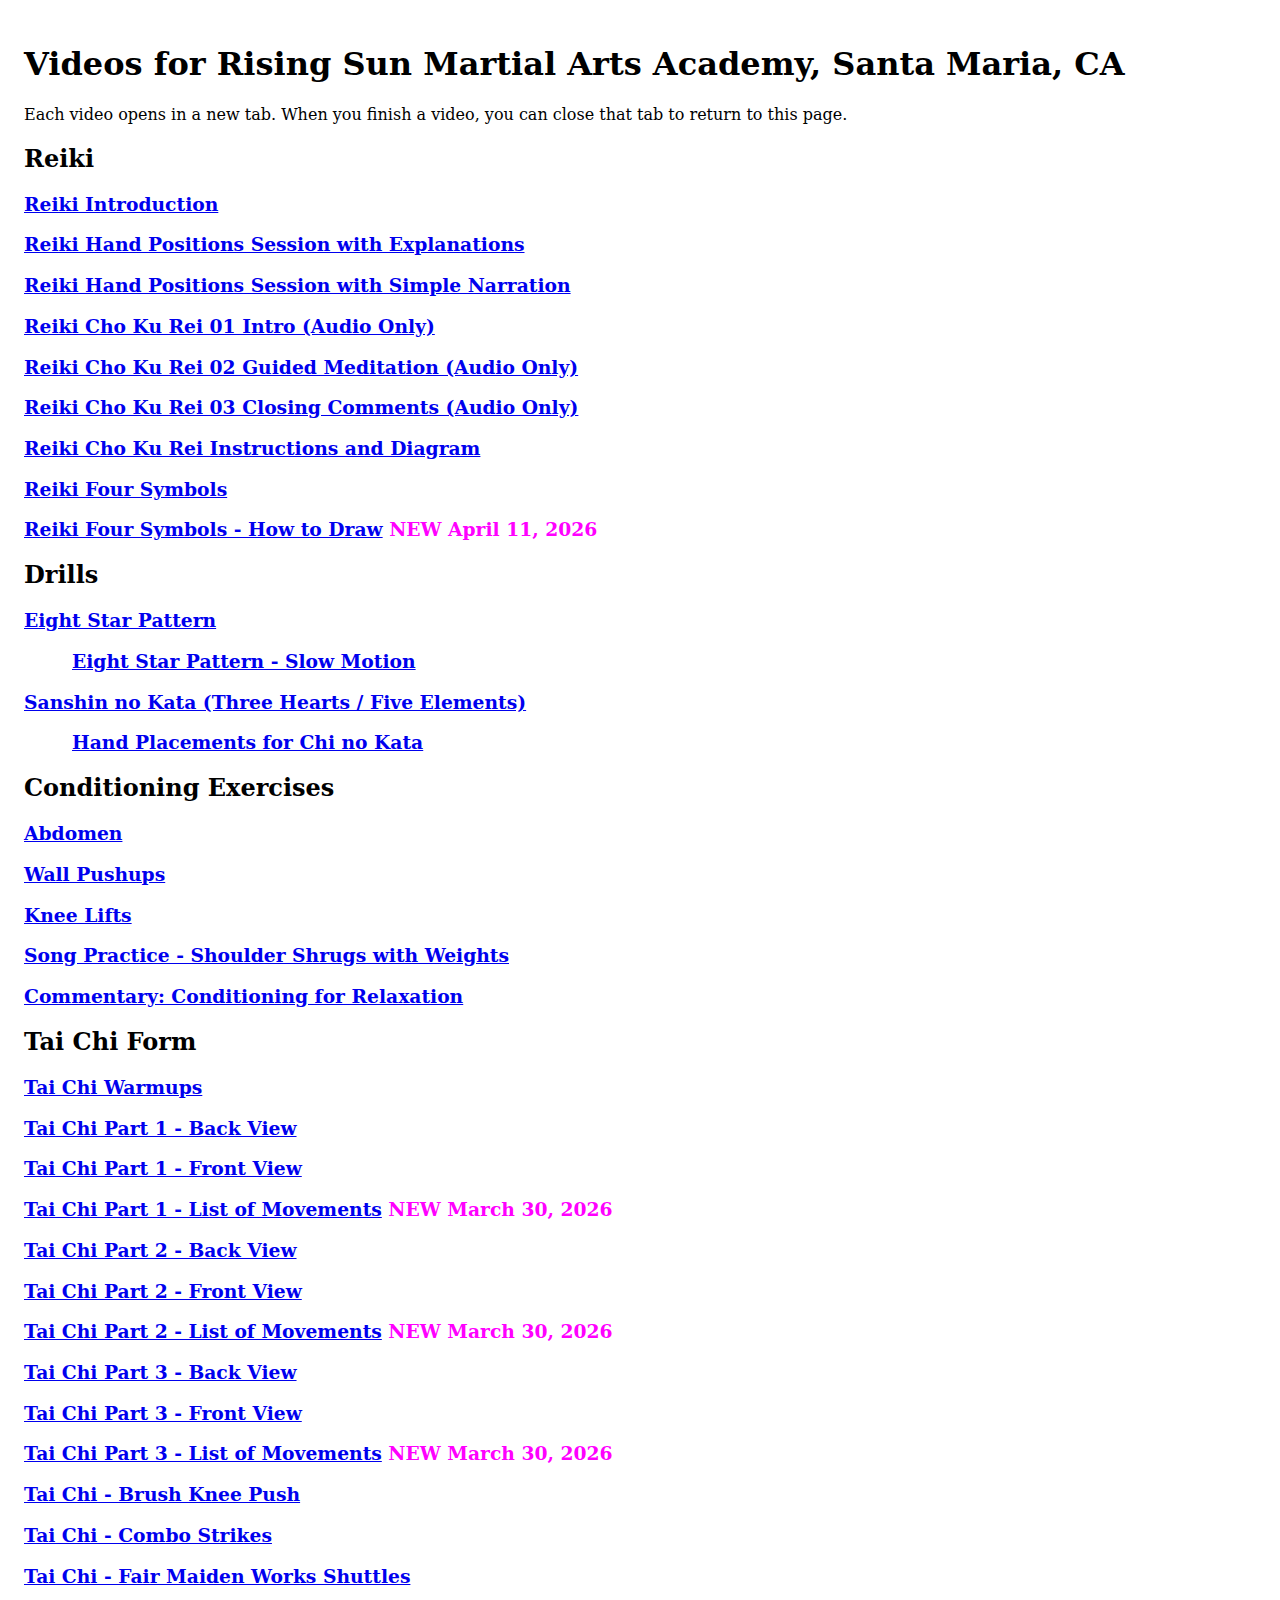
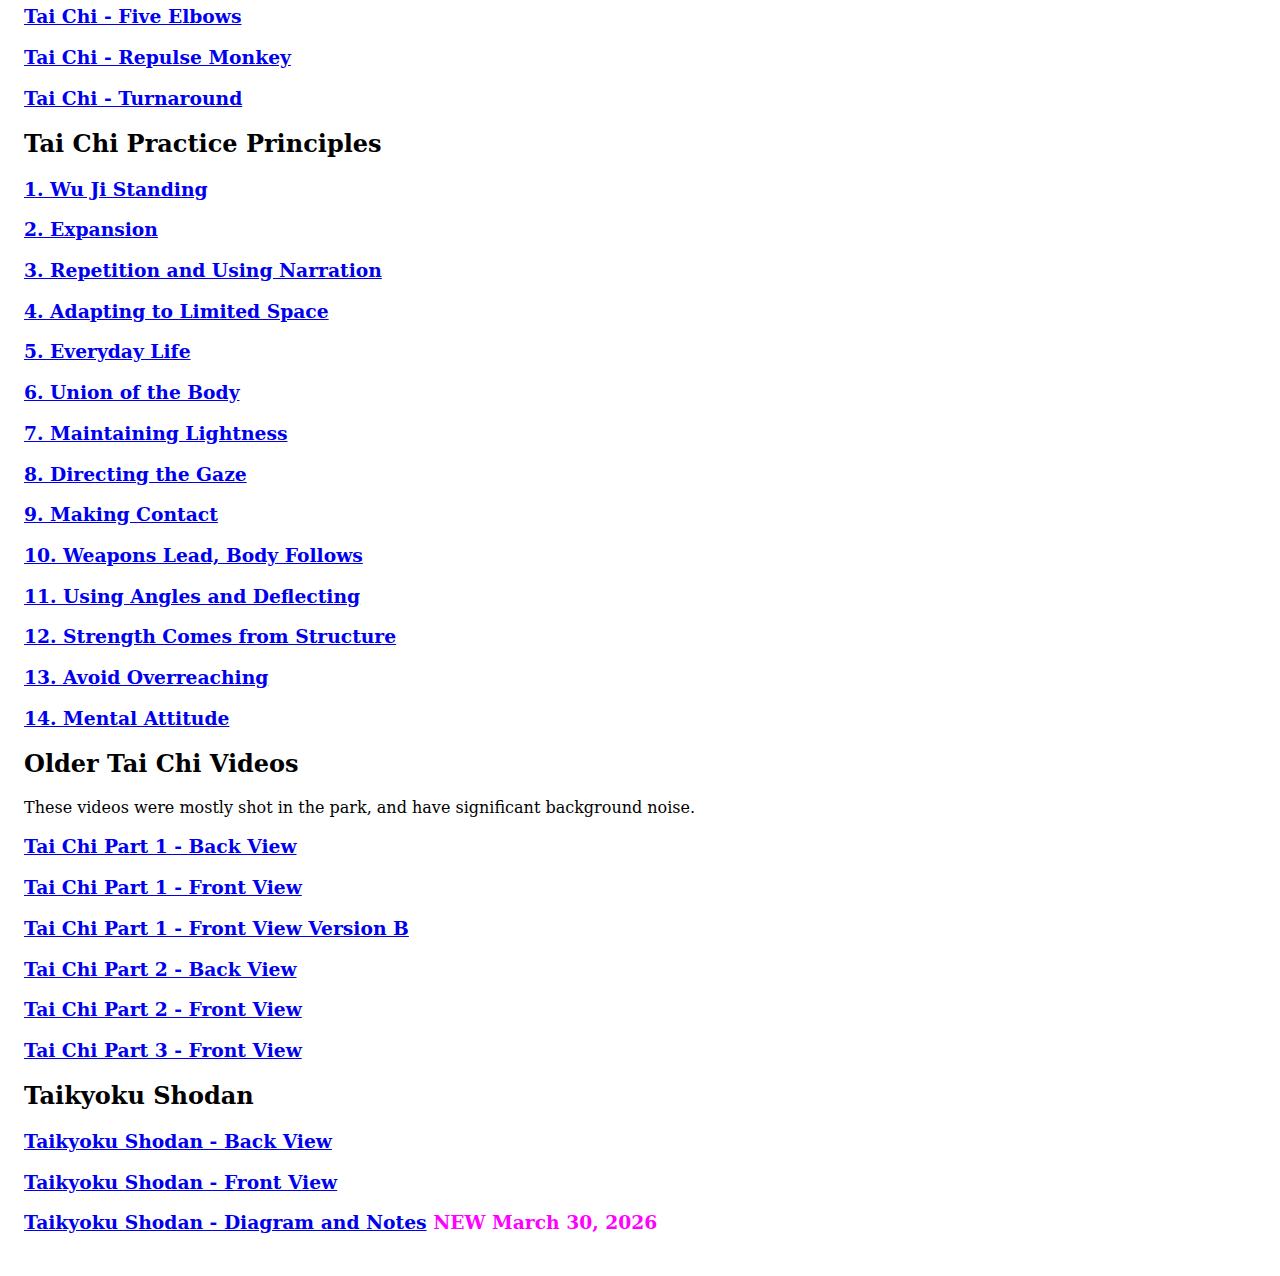
<file: index.html>
<!doctype html>
<html>
<head>
<meta charset="utf-8">
<meta name="robots" content="noindex">	
<title>Videos for Rising Sun Martial Arts Academy, Santa Maria, CA</title>
<link type="text/css" rel="stylesheet" href="rising_suns.css">	
</head>
<script>
	/*
	  var password = prompt("Enter the password:");
	  if (password !== "ninja") {
			//alert("Wrong password. Access denied.");
			window.location.href = "password_error.html"; // redirect elsewhere
	  }
	*/
</script>	

<body>
<h1>Videos for Rising Sun Martial Arts Academy, Santa Maria, CA</h1>
<p>Each video opens in a new tab. When you finish a video, you can close that tab to return to this page.</p>
<h2>Reiki</h2>
<h3><a href="https://drive.google.com/file/d/1G3zR1888Demugi9uPVUs_k-CQAJuvybJ/preview?usp=drive_link" target="_blank">Reiki Introduction</a></h3>
<h3><a href="https://drive.google.com/file/d/19iwk4n6jXwsk7aLmf316Z7Knig4xszv6/preview?usp=sharing" target="_blank">Reiki Hand Positions Session with Explanations</a></h3>
<h3><a href="https://drive.google.com/file/d/1Br72mrqmVN_lpzw1D1-Na8dXbvTHPYQb/preview?usp=drive_link" target="_blank">Reiki Hand Positions Session with Simple Narration</a></h3>
<h3><a href="https://drive.google.com/file/d/1A69wYZN28YXH137Ksbp_G4FGIcNCVnSN/preview?usp=sharing" target="_blank">Reiki Cho Ku Rei 01 Intro (Audio Only)</a></h3>
<h3><a href="https://drive.google.com/file/d/1TSZJZvepU-xfSmyCi-r9CCxiPvFOYlEB/preview?usp=sharing" target="_blank">Reiki Cho Ku Rei 02 Guided Meditation (Audio Only)</a></h3>
<h3><a href="https://drive.google.com/file/d/1-uFAhhbSfSlEB1x5XOxrrFMVQXXGwnL-/preview?usp=drive_link" target="_blank">Reiki Cho Ku Rei 03 Closing Comments  (Audio Only)</a></h3>
<h3><a href="https://drive.google.com/file/d/1HF_KcZbCevF3kByTGTL7ljya32Qd2_pJ/preview?usp=sharing" target="_blank">Reiki Cho Ku Rei Instructions and Diagram</a></h3>
<h3><a href="https://drive.google.com/file/d/1vjb8OaAdSe5azdXpWvOjiHIxfqlfX8eO/preview?usp=sharing" target="_blank">Reiki Four Symbols</a> </h3>
<h3><a href="https://drive.google.com/file/d/1VuhT7p8bjTtvRppK6Cb06FFw6O1hviHd/preview?usp=sharing" target="_blank">Reiki Four Symbols - How to Draw</a> <span style="color:magenta">NEW April 11, 2026</span></h3>
<h2>Drills</h2>
<h3><a href="https://drive.google.com/file/d/1fPxeKfFkK2luXoKd5FRWiorP9qPfsjtz/preview?usp=drive_link" target="_blank">Eight Star Pattern</a></h3>
<h3 style="margin-left:3rem"><a href="https://drive.google.com/file/d/16DNBJmchBo2MSMQwjTeUXTm0QRwcYVF_/preview?usp=drive_link" target="_blank">Eight Star Pattern - Slow Motion</a></h3>
<h3><a href="https://drive.google.com/file/d/1cGSs_KmePe498sdfHlYCRFpt_tfLisZJ/preview?usp=drive_link" target="_blank">Sanshin no Kata (Three Hearts / Five Elements)</a></h3>
<h3 style="margin-left:3rem"><a href="https://drive.google.com/file/d/1tsTu6OvIU2BXNKvMNKei3h1vVCjD7ZlA/preview?usp=drive_link" target="_blank">Hand Placements for Chi no Kata</a></h3>
<h2>Conditioning Exercises</h2>
<h3><a href="https://drive.google.com/file/d/1v8RDUBDgG_Nq3RlZTQiv9nr5CExaWgmV/preview?usp=drive_link" target="_blank">Abdomen</a></h3>
<h3><a href="https://drive.google.com/file/d/1KFwl3-cPg4GeM_SD22t0sxseKGGJ8c3H/preview?usp=drive_link" target="_blank">Wall Pushups</a></h3>
<h3><a href="https://drive.google.com/file/d/1J2RhxlAqUH9sagz-usVBlTxpiSO9GIYn/preview?usp=drive_link" target="_blank">Knee Lifts</a></h3>
<h3><a href="https://drive.google.com/file/d/1qJOHLK7UDEsJEUNbdQ_kvIKEtbBa00wj/preview?usp=drive_link" target="_blank">Song Practice - Shoulder Shrugs with Weights</a></h3>
<h3><a href="https://drive.google.com/file/d/1Nu888q4K_eFf_4RZA0oleRYsaO1u-W-g/preview?usp=drive_link" target="_blank">Commentary: Conditioning for Relaxation</a></h3>
<h2>Tai Chi Form</h2>
<h3><a href="https://drive.google.com/file/d/1klDhr9occKEJERZtiQWenJsTvteH5j8w/preview?usp=sharing" target="_blank">Tai Chi Warmups</a></h3>
<h3><a href="https://drive.google.com/file/d/1tJL4bav7s-sewfArYXr6qPWyMXDqod3N/preview?usp=drive_link" target="_blank">Tai Chi Part 1 - Back View</a></h3>
<h3><a href="https://drive.google.com/file/d/1JsGO_U2YyXJSdey43F8sYEdAti1HgJ_h/preview?usp=drive_link" target="_blank">Tai Chi Part 1 - Front View</a></h3>
<h3><a href="https://drive.google.com/file/d/19aYhxuzuWWUDTIo85B6HnhoAfbz4Znns/preview?usp=sharing" target="_blank">Tai Chi Part 1 - List of Movements</a> <span style="color:magenta">NEW March 30, 2026</span></h3>
<h3><a href="https://drive.google.com/file/d/1ek2czCNc6xwWnB_PHx2ZfPpZjCls-4UQ/preview?usp=drive_link" target="_blank">Tai Chi Part 2 - Back View</a></h3>
<h3><a href="https://drive.google.com/file/d/1Gv6KgZ8EVK7M9DmI3LU_DiSobB0o4L7U/preview?usp=drive_link" target="_blank">Tai Chi Part 2 - Front View</a></h3>
<h3><a href="https://drive.google.com/file/d/11-6Sl3moSPHa70s5CAwah_1qcn0F8MTz/preview?usp=sharing" target="_blank">Tai Chi Part 2 - List of Movements</a> <span style="color:magenta">NEW March 30, 2026</span></h3>
<h3><a href="https://drive.google.com/file/d/1fwkL5gkHqIwI6uEymMXfXwpMMcXU3dwZ/preview?usp=drive_link" target="_blank">Tai Chi Part 3 - Back View</a></h3>
<h3><a href="https://drive.google.com/file/d/1jzar1vEjH9RBp2OpnFC1om5HT47HvmlC/preview?usp=drive_link" target="_blank">Tai Chi Part 3 - Front View</a></h3>
<h3><a href="https://drive.google.com/file/d/1yFwBqDv-ChOiKGrshhqmgejji5kIQ-gM/preview?usp=sharing" target="_blank">Tai Chi Part 3 - List of Movements</a> <span style="color:magenta">NEW March 30, 2026</span></h3>
<h3><a href="https://drive.google.com/file/d/12CU6_pVmKKiXOpnOit9II8GFwKND2Kco/preview?usp=drive_link" target="_blank">Tai Chi - Brush Knee Push</a></h3>
<h3><a href="https://drive.google.com/file/d/1vwTRJWlaLn0Ppo98LAZQUCdDQ-R0iS2_/preview?usp=drive_link" target="_blank">Tai Chi - Combo Strikes</a></h3>
<h3><a href="https://drive.google.com/file/d/1U5kKYO478lzT1PqpastwMCk70jty0Wd3/preview?usp=drive_link" target="_blank">Tai Chi - Fair Maiden Works Shuttles</a></h3>
<h3><a href="https://drive.google.com/file/d/1CsfR6IGwyWbIVauXmcyQb8KBFFyy6jDN/preview?usp=drive_link" target="_blank">Tai Chi - Five Elbows</a></h3>
<h3><a href="https://drive.google.com/file/d/1fqgDfYi6CdJTQMIg3iCsxbuEQVWIh1KP/preview?usp=drive_link" target="_blank">Tai Chi - Repulse Monkey</a></h3>
<h3><a href="https://drive.google.com/file/d/1TxhBkzaTVk6_2K4S8fVDVzQB_-svCcCb/preview?usp=drive_link" target="_blank">Tai Chi - Turnaround</a></h3>
<h2>Tai Chi Practice Principles</h2>
<h3><a href="https://drive.google.com/file/d/11dZdPgBPbPmUxGSmaQ7kTEQedEqf89rg/preview?usp=drive_link" target="_blank">1. Wu Ji Standing</a></h3>
<h3><a href="https://drive.google.com/file/d/1iZqrik9E7I8ZdMiipzRR0YIeVFNnAafu/preview?usp=drive_link" target="_blank">2. Expansion</a></h3>
<h3><a href="https://baharna.com/rising_sun/tai_chi_p03_repetition.mp4" target="_blank">3. Repetition and Using Narration</a></h3>
<h3><a href="https://drive.google.com/file/d/12J2WZCjclXEtGOWIGZ-uakCgJ0iRl5Je/preview?usp=drive_link" target="_blank">4. Adapting to Limited Space</a></h3>
<h3><a href="https://drive.google.com/file/d/1-bm1FKw4qyOJCtNC9hXyX_YtqxrJ1y46/preview?usp=drive_link" target="_blank">5. Everyday Life</a></h3>
<h3><a href="https://drive.google.com/file/d/1ypbDbypGqjX5ahN8ZAOW0fHZX7AmsDEj/preview?usp=drive_link" target="_blank">6. Union of the Body</a></h3>
<h3><a href="https://drive.google.com/file/d/14KOS5-7UAr3msKat84qCrtyTeHs_Jpj3/preview?usp=drive_link" target="_blank">7. Maintaining Lightness</a></h3>
<h3><a href="https://drive.google.com/file/d/1Wq6gst3gPUDV6YeWj7VNFoNDbZTTJ-m_/preview?usp=drive_link" target="_blank">8. Directing the Gaze</a></h3>
<h3><a href="https://drive.google.com/file/d/1qElhJKFQbzxDo4OORYh9InC8ckGYWZ4R/preview?usp=drive_link" target="_blank">9. Making Contact</a></h3>
<h3><a href="https://drive.google.com/file/d/1dhI_ZTUoO9ckAjwFzKsTkrJaoBESr5Bo/preview?usp=drive_link" target="_blank">10. Weapons Lead, Body Follows</a></h3>
<h3><a href="https://drive.google.com/file/d/13DDciM22SQomQV9NlsR_UkqBrerhiOiA/preview?usp=drive_link" target="_blank">11. Using Angles and Deflecting</a></h3>
<h3><a href="https://drive.google.com/file/d/1vCYGrOqOHrjNuVApV19gMoKGiLuSAt3H/preview?usp=drive_link" target="_blank">12. Strength Comes from Structure</a></h3>
<h3><a href="https://drive.google.com/file/d/1eV-8r8ijWG2UbZ7QK-UcX4s3F2Un_08p/preview?usp=drive_link" target="_blank">13. Avoid Overreaching</a></h3>
<h3><a href="https://drive.google.com/file/d/1eocZHeR7oHZ9Sf-penVdkTTTCN0t4qAD/preview?usp=drive_link" target="_blank">14. Mental Attitude</a></h3>
<h2>Older Tai Chi Videos</h2>
<p>These videos were mostly shot in the park, and have significant background noise.</p>
<h3><a href="https://drive.google.com/file/d/1ytDz3UX-Lkrtzfz2xa_96ExnjXGvPqwP/preview?usp=drive_link" target="_blank">Tai Chi Part 1 - Back View</a></h3>
<h3><a href="https://drive.google.com/file/d/1MqCc2jul7y25zmWN-rqqCoq33AC8b935/preview?usp=drive_link" target="_blank">Tai Chi Part 1 - Front View</a></h3>
<h3><a href="https://drive.google.com/file/d/1UDP_L8Bp3NRS5AsUytHCflFiLYYrWIGr/preview?usp=drive_link" target="_blank">Tai Chi Part 1 - Front View Version B</a></h3>	
<h3><a href="https://drive.google.com/file/d/1hS24xKG07oDZPWQRbX_w_UxqSSq4Cs7o/preview?usp=drive_link" target="_blank">Tai Chi Part 2 - Back View</a></h3>	
<h3><a href="https://drive.google.com/file/d/1GYZOW5-QBBYawynQYMVu0HncGVimSFi_/preview?usp=drive_link" target="_blank">Tai Chi Part 2 - Front View</a></h3>
<h3><a href="https://drive.google.com/file/d/1ind_9wUGGMxoRdTSHIMeHR05OpmEuB62/preview?usp=drive_link" target="_blank">Tai Chi Part 3 - Front View</a></h3>
<h2>Taikyoku Shodan</h2>
<h3><a href="https://drive.google.com/file/d/1OvgBcFwckht9vtoxHK_MZyp1NCD2PBD2/preview?usp=drive_link" target="_blank">Taikyoku Shodan - Back View</a></h3>
<h3><a href="https://drive.google.com/file/d/1cf2lM0EmfrnKNvKGSsEX7gIyfMIP69Jb/preview?usp=drive_link" target="_blank">Taikyoku Shodan - Front View</a></h3>
<h3><a href="https://drive.google.com/file/d/1QGMOzAzZVcOYVmNPcf5Ufjr4cEFIFrxT/view?usp=sharing" target="_blank">Taikyoku Shodan - Diagram and Notes</a> <span style="color:magenta">NEW March 30, 2026</span></h3>	
</body>
	
</html>
</file>
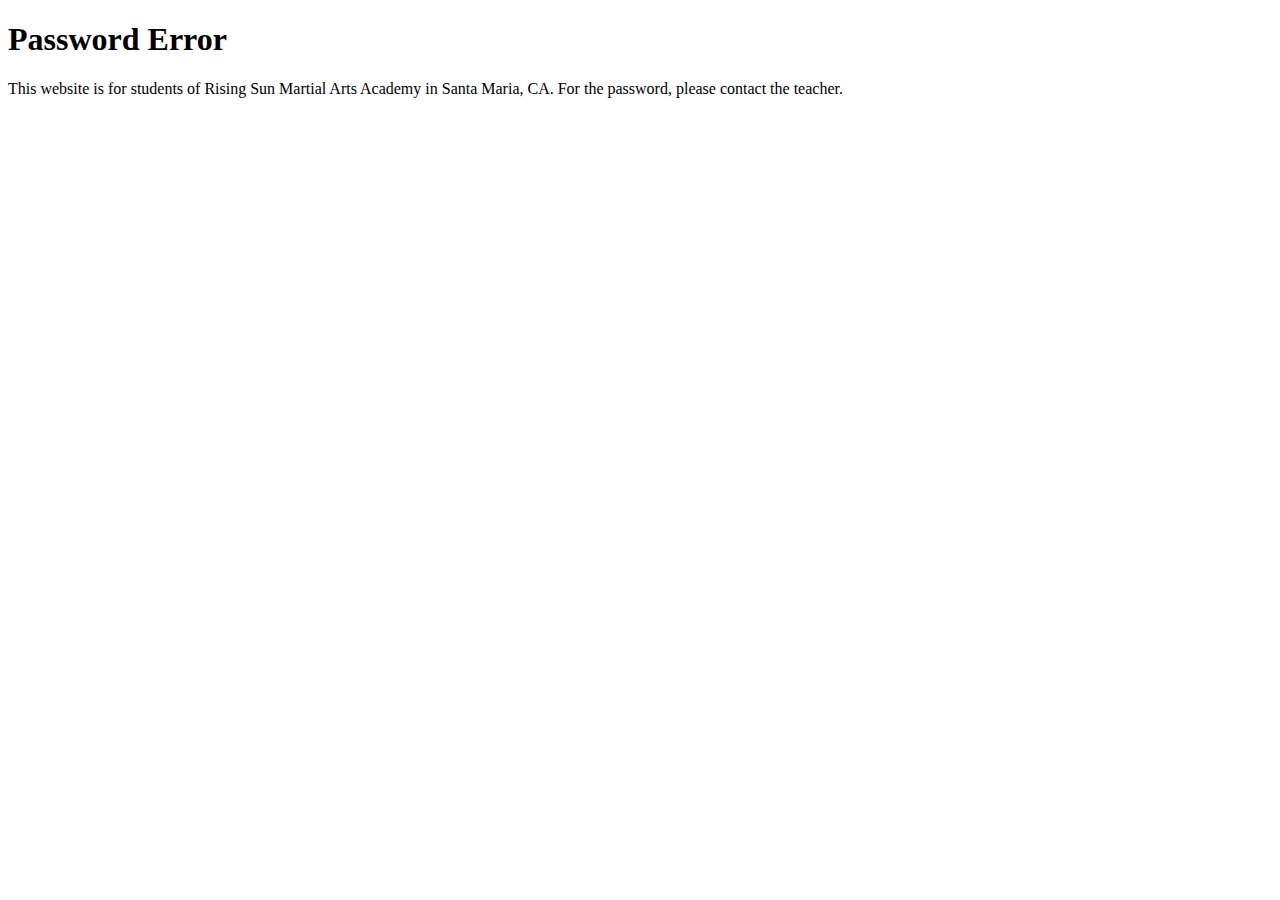
<file: index2.html>
<!doctype html>
<html>
<head>
<meta charset="utf-8">
<meta name="robots" content="noindex">	
<title>Videos for Rising Sun Martial Arts Academy, Santa Maria, CA</title>
<link type="text/css" rel="stylesheet" href="rising_suns.css">	
</head>
<script>
	  var password = prompt("Enter the password:");
	  if (password !== "ninja") {
			//alert("Wrong password. Access denied.");
			window.location.href = "password_error.html"; // redirect elsewhere
	  }
</script>	

<body>
<h1>Videos for Rising Sun Martial Arts Academy, Santa Maria, CA</h1>
<p>Each video opens in a new tab. When you finish a video, you can close that tab to return to this page.</p>
<h2>Reiki</h2>
<h3><a href="https://baharna.com/rising_sun/reiki_01_intro.mp4" target="_blank">Reiki Introduction</a></h3>
<h3><a href="https://baharna.com/rising_sun/reiki_02_session_with_explanations.mp4" target="_blank">Reiki Session with Explanations</a></h3>
<h3><a href="https://baharna.com/rising_sun/reiki_03_session_with_simple_narration.mp4" target="_blank">Reiki Session with Simple Narration</a></h3>
<h2>Drills</h2>
<h3><a href="https://baharna.com/rising_sun/eight_star_pattern.mp4" target="_blank">Eight Star Pattern</a></h3>
<h3 style="margin-left:3rem"><a href="https://baharna.com/rising_sun/eight_star_pattern_slow_motion.mp4" target="_blank">Eight Star Pattern - Slow Motion</a></h3>
<h3><a href="https://baharna.com/rising_sun/sanshin_no_kata.mp4" target="_blank">Sanshin no Kata (Three Hearts / Five Elements)</a></h3>
<h3 style="margin-left:3rem"><a href="https://baharna.com/rising_sun/hand_placements_for_chi_no_kata.mp4" target="_blank">Hand Placements for Chi no Kata</a></h3>
<h2>Conditioning Exercises</h2>
<h3><a href="https://baharna.com/rising_sun/abdomen_exercises.mp4" target="_blank">Abdomen</a></h3>
<h3><a href="https://baharna.com/rising_sun/wall_pushups.mp4" target="_blank">Wall Pushups</a></h3>
<h3><a href="https://baharna.com/rising_sun/knee_lifts.mp4" target="_blank">Knee Lifts</a></h3>
<h3><a href="https://baharna.com/rising_sun/song_practice_shoulder_shrugs.mp4" target="_blank">Song Practice - Shoulder Shrugs with Weights</a></h3>
<h3><a href="https://baharna.com/rising_sun/conditioning_for_relaxation.mp4" target="_blank">Commentary: Conditioning for Relaxation</a></h3>
<h2>Tai Chi Form</h2>
<h3><a href="https://baharna.com/rising_sun/reiki_01_intro.mp4" target="_blank">Tai Chi Warmups</a></h3>
<h3><a href="https://baharna.com/rising_sun/tai_chi_part_1_back_view_2025_09_06.mp4" target="_blank">Tai Chi Part 1 - Back View</a></h3>
<h3><a href="https://baharna.com/rising_sun/tai_chi_part_1_front_view_2025_09_06.mp4" target="_blank">Tai Chi Part 1 - Front View</a></h3>
<h3><a href="https://baharna.com/rising_sun/tai_chi_part_2_back_view_2025_09_06.mp4" target="_blank">Tai Chi Part 2 - Back View</a></h3>
<h3><a href="https://baharna.com/rising_sun/tai_chi_part_2_front_view_2025_09_06.mp4" target="_blank">Tai Chi Part 2 - Front View</a></h3>
<h3><a href="https://baharna.com/rising_sun/tai_chi_part_3_back_view_2025_09_06.mp4" target="_blank">Tai Chi Part 3 - Back View</a></h3>
<h3><a href="https://baharna.com/rising_sun/tai_chi_part_3_front_view_2025_09_06.mp4" target="_blank">Tai Chi Part 3 - Front View</a></h3>
<h3><a href="https://baharna.com/rising_sun/tai_chi_brush_knee_push.mp4">Tai Chi - Brush Knee Push</a> <span style="color:fuchsia">[NEW 02/16/2026]</span></h3>
<h3><a href="https://baharna.com/rising_sun/tai_chi_combo_strikes_2025_09_06.mp4" target="_blank">Tai Chi - Combo Strikes</a></h3>
<h3><a href="https://baharna.com/rising_sun/tai_chi_fair_maiden_works_shuttles_2025_09_06.mp4" target="_blank">Tai Chi - Fair Maiden Works Shuttles</a></h3>
<h3><a href="https://baharna.com/rising_sun/tai_chi_five_elbows_2025_09_06.mp4" target="_blank">Tai Chi - Five Elbows</a></h3>
<h3><a href="https://baharna.com/rising_sun/tai_chi_repulse_monkey_2025_09_06.mp4" target="_blank">Tai Chi - Repulse Monkey</a></h3>
<h3><a href="https://baharna.com/rising_sun/tai_chi_turnaround_2025_09_06.mp4" target="_blank">Tai Chi - Turnaround</a></h3>
<h2>Tai Chi Practice Principles</h2>
<h3><a href="https://baharna.com/rising_sun/tai_chi_p01_wu_ji_standing.mp4" target="_blank">1. Wu Ji Standing</a></h3>
<h3><a href="https://baharna.com/rising_sun/tai_chi_p02_expansion.mp4" target="_blank">2. Expansion</a></h3>
<h3><a href="https://baharna.com/rising_sun/tai_chi_p03_repetition.mp4" target="_blank">3. Repetition and Using Narration</a></h3>
<h3><a href="https://baharna.com/rising_sun/tai_chi_p04_limited_space.mp4" target="_blank">4. Adapting to Limited Space</a></h3>
<h3><a href="https://baharna.com/rising_sun/tai_chi_p05_everyday_life.mp4" target="_blank">5. Everyday Life</a></h3>
<h3><a href="https://baharna.com/rising_sun/tai_chi_p06_union_of_the_body.mp4" target="_blank">6. Union of the Body</a></h3>
<h3><a href="https://baharna.com/rising_sun/tai_chi_p07_maintaining_lightness.mp4" target="_blank">7. Maintaining Lightness</a></h3>
<h3><a href="https://baharna.com/rising_sun/tai_chi_p08_directing_the_gaze.mp4" target="_blank">8. Directing the Gaze</a></h3>
<h3><a href="https://baharna.com/rising_sun/tai_chi_p09_making_contact.mp4" target="_blank">9. Making Contact</a></h3>
<h3><a href="https://baharna.com/rising_sun/tai_chi_p10_weapons_lead.mp4" target="_blank">10. Weapons Lead, Body Follows</a></h3>
<h3><a href="https://baharna.com/rising_sun/tai_chi_p11_using_angles_and_deflecting.mp4" target="_blank">11. Using Angles and Deflecting</a></h3>
<h3><a href="https://baharna.com/rising_sun/tai_chi_p12_strength_comes_from_structure.mp4" target="_blank">12. Strength Comes from Structure</a></h3>
<h3><a href="https://baharna.com/rising_sun/tai_chi_p13_avoid_overreaching.mp4" target="_blank">13. Avoid Overreaching</a></h3>
<h3><a href="https://baharna.com/rising_sun/tai_chi_p14_mental_attitude.mp4" target="_blank">14. Mental Attitude</a></h3>
<h2>Older Videos</h2>
<p>These videos were mostly shot in the park, and have significant background noise.</p>
<h3><a href="https://baharna.com/rising_sun/drafts/risinger_dong_tai_chi_1_back_view.mp4" target="_blank">Tai Chi Part 1 - Back View</a></h3>
<h3><a href="https://baharna.com/rising_sun/drafts/risinger_dong_tai_chi_1_front_view.mp4" target="_blank">Tai Chi Part 1 - Front View</a></h3>
<h3><a href="https://baharna.com/rising_sun/drafts/risinger_dong_tai_chi_1_front_view_version_b.mp4" target="_blank">Tai Chi Part 1 - Front View Version B</a></h3>	
<h3><a href="https://baharna.com/rising_sun/drafts/risinger_dong_tai_chi_2_back.mp4" target="_blank">Tai Chi Part 2 - Back View</a></h3>	
<h3><a href="https://baharna.com/rising_sun/drafts/risinger_dong_tai_chi_2_front.mp4" target="_blank">Tai Chi Part 2 - Front View</a></h3>
<h3><a href="https://baharna.com/rising_sun/drafts/risinger_dong_tai_chi_3_front.mp4" target="_blank">Tai Chi Part 3 - Front View</a></h3>
<h3><a href="https://baharna.com/rising_sun/drafts/risinger_taikyoku_shodan_back.mp4" target="_blank">Taikyoku Shodan - Back View</a></h3>
<h3><a href="https://baharna.com/rising_sun/drafts/risinger_taikyoku_shodan_front.mp4" target="_blank">Taikyoku Shodan - Front View</a></h3>	
</body>
	
</html>
</file>
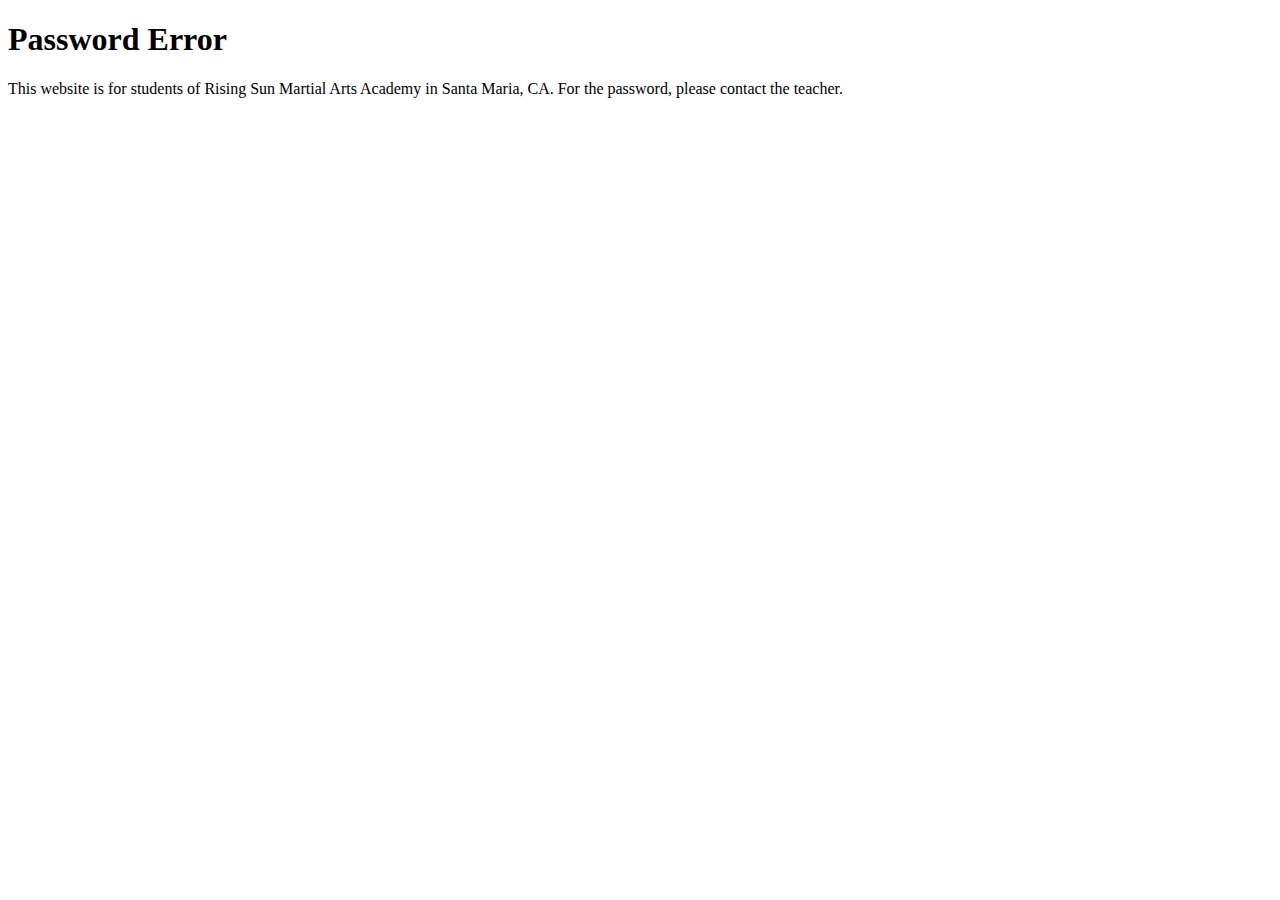
<file: password_error.html>
<!doctype html>
<html>
<head>
<meta charset="utf-8">
<title>Password Error</title>
</head>

<body>
<h1>Password Error</h1>
<p>This website is for students of Rising Sun Martial Arts Academy in Santa Maria, CA. For the password, please contact the teacher.</p>
</body>
</html>
</file>
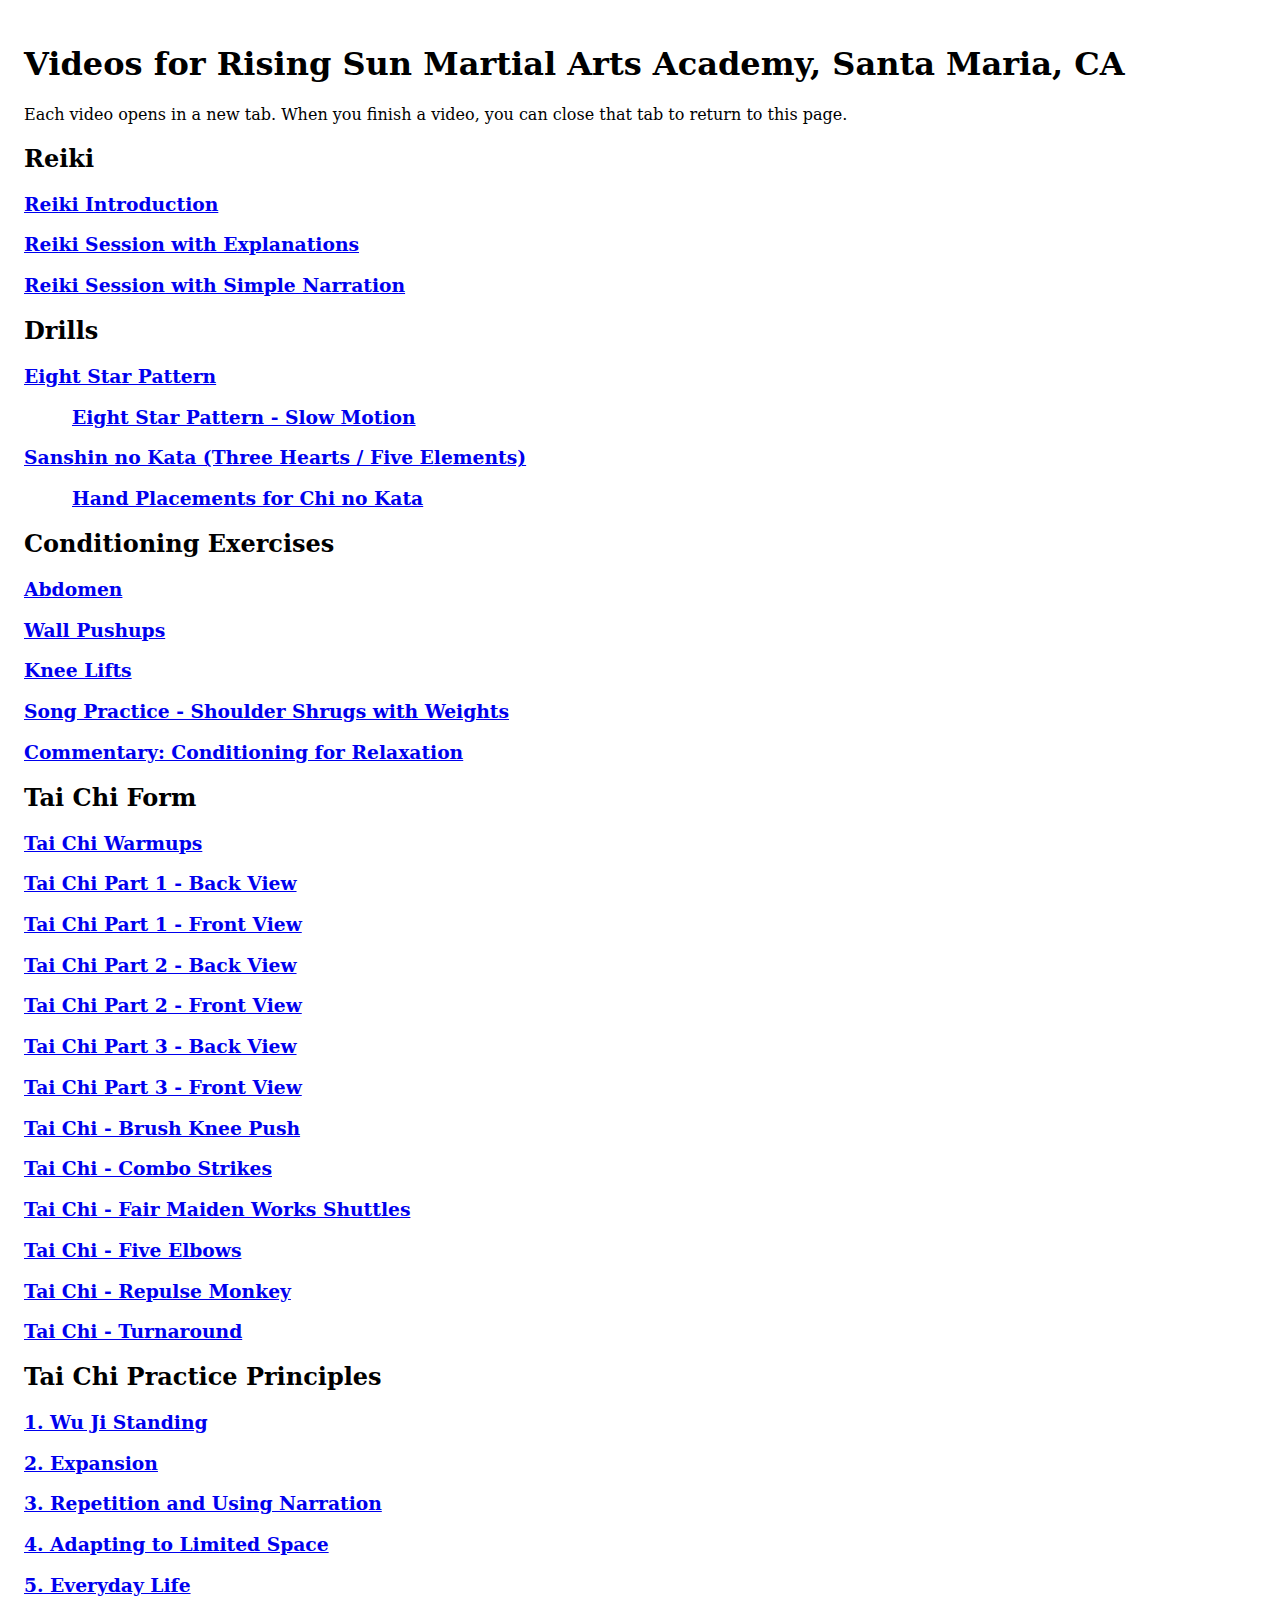
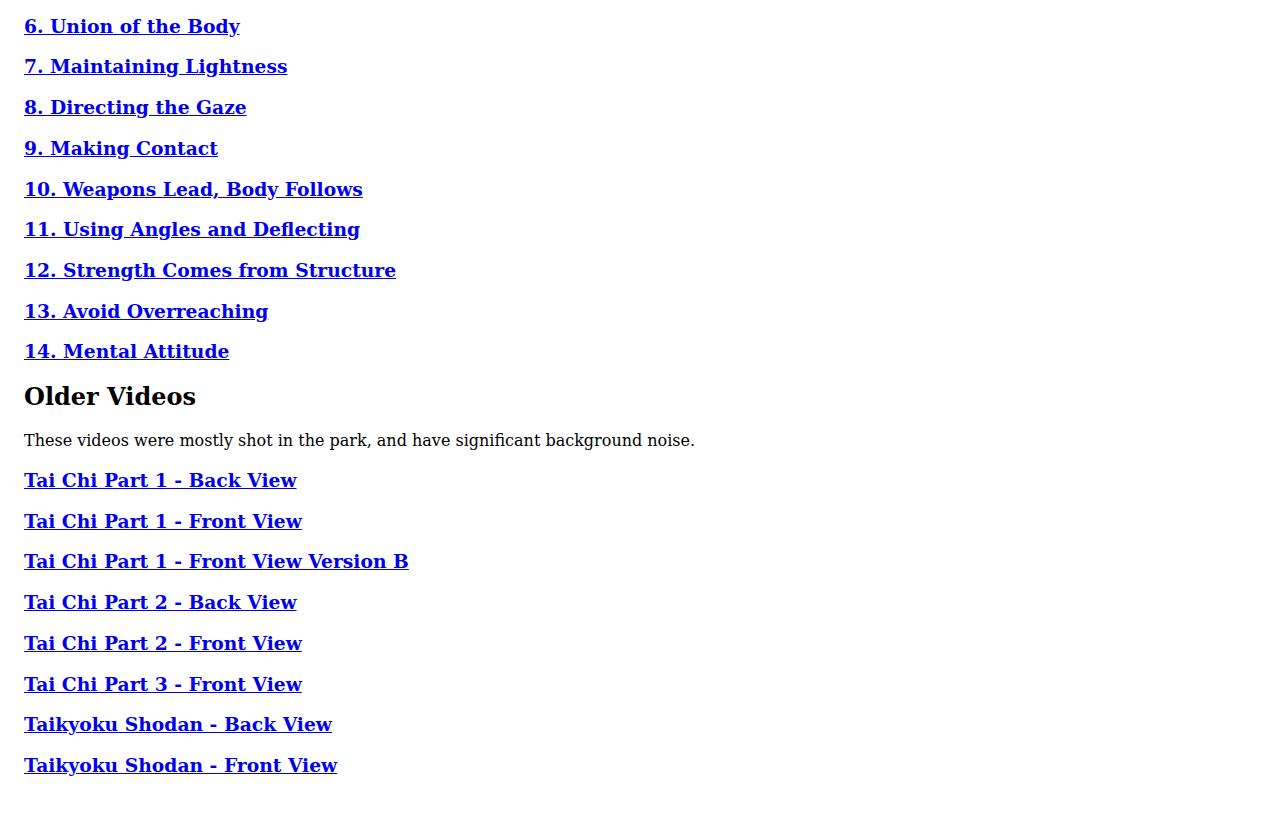
<file: test.html>
<!doctype html>
<html>
<head>
<meta charset="utf-8">
<meta name="robots" content="noindex">	
<title>Videos for Rising Sun Martial Arts Academy, Santa Maria, CA</title>
<link type="text/css" rel="stylesheet" href="rising_suns.css">	
</head>
<script>
	/*
	  var password = prompt("Enter the password:");
	  if (password !== "ninja") {
			//alert("Wrong password. Access denied.");
			window.location.href = "password_error.html"; // redirect elsewhere
	  }
	*/
</script>	

<body>
<h1>Videos for Rising Sun Martial Arts Academy, Santa Maria, CA</h1>
<p>Each video opens in a new tab. When you finish a video, you can close that tab to return to this page.</p>
<h2>Reiki</h2>
<h3><a href="https://drive.google.com/file/d/1G3zR1888Demugi9uPVUs_k-CQAJuvybJ/preview?usp=drive_link" target="_blank">Reiki Introduction</a></h3>
<h3><a href="https://drive.google.com/file/d/19iwk4n6jXwsk7aLmf316Z7Knig4xszv6/preview?usp=sharing" target="_blank">Reiki Session with Explanations</a></h3>
<h3><a href="https://drive.google.com/file/d/1Br72mrqmVN_lpzw1D1-Na8dXbvTHPYQb/preview?usp=drive_link" target="_blank">Reiki Session with Simple Narration</a></h3>
<h2>Drills</h2>
<h3><a href="https://drive.google.com/file/d/1fPxeKfFkK2luXoKd5FRWiorP9qPfsjtz/preview?usp=drive_link" target="_blank">Eight Star Pattern</a></h3>
<h3 style="margin-left:3rem"><a href="https://drive.google.com/file/d/16DNBJmchBo2MSMQwjTeUXTm0QRwcYVF_/preview?usp=drive_link" target="_blank">Eight Star Pattern - Slow Motion</a></h3>
<h3><a href="https://drive.google.com/file/d/1cGSs_KmePe498sdfHlYCRFpt_tfLisZJ/preview?usp=drive_link" target="_blank">Sanshin no Kata (Three Hearts / Five Elements)</a></h3>
<h3 style="margin-left:3rem"><a href="https://drive.google.com/file/d/1tsTu6OvIU2BXNKvMNKei3h1vVCjD7ZlA/preview?usp=drive_link" target="_blank">Hand Placements for Chi no Kata</a></h3>
<h2>Conditioning Exercises</h2>
<h3><a href="https://drive.google.com/file/d/1v8RDUBDgG_Nq3RlZTQiv9nr5CExaWgmV/preview?usp=drive_link" target="_blank">Abdomen</a></h3>
<h3><a href="https://drive.google.com/file/d/1KFwl3-cPg4GeM_SD22t0sxseKGGJ8c3H/preview?usp=drive_link" target="_blank">Wall Pushups</a></h3>
<h3><a href="https://drive.google.com/file/d/1J2RhxlAqUH9sagz-usVBlTxpiSO9GIYn/preview?usp=drive_link" target="_blank">Knee Lifts</a></h3>
<h3><a href="https://drive.google.com/file/d/1qJOHLK7UDEsJEUNbdQ_kvIKEtbBa00wj/preview?usp=drive_link" target="_blank">Song Practice - Shoulder Shrugs with Weights</a></h3>
<h3><a href="https://drive.google.com/file/d/1Nu888q4K_eFf_4RZA0oleRYsaO1u-W-g/preview?usp=drive_link" target="_blank">Commentary: Conditioning for Relaxation</a></h3>
<h2>Tai Chi Form</h2>
<h3><a href="https://drive.google.com/file/d/1klDhr9occKEJERZtiQWenJsTvteH5j8w/preview?usp=sharing" target="_blank">Tai Chi Warmups</a></h3>
<h3><a href="https://drive.google.com/file/d/1tJL4bav7s-sewfArYXr6qPWyMXDqod3N/preview?usp=drive_link" target="_blank">Tai Chi Part 1 - Back View</a></h3>
<h3><a href="https://drive.google.com/file/d/1JsGO_U2YyXJSdey43F8sYEdAti1HgJ_h/preview?usp=drive_link" target="_blank">Tai Chi Part 1 - Front View</a></h3>
<h3><a href="https://drive.google.com/file/d/1ek2czCNc6xwWnB_PHx2ZfPpZjCls-4UQ/preview?usp=drive_link" target="_blank">Tai Chi Part 2 - Back View</a></h3>
<h3><a href="https://drive.google.com/file/d/1Gv6KgZ8EVK7M9DmI3LU_DiSobB0o4L7U/preview?usp=drive_link" target="_blank">Tai Chi Part 2 - Front View</a></h3>
<h3><a href="https://drive.google.com/file/d/1fwkL5gkHqIwI6uEymMXfXwpMMcXU3dwZ/preview?usp=drive_link" target="_blank">Tai Chi Part 3 - Back View</a></h3>
<h3><a href="https://drive.google.com/file/d/1jzar1vEjH9RBp2OpnFC1om5HT47HvmlC/preview?usp=drive_link" target="_blank">Tai Chi Part 3 - Front View</a></h3>
<h3><a href="https://drive.google.com/file/d/12CU6_pVmKKiXOpnOit9II8GFwKND2Kco/preview?usp=drive_link" target="_blank">Tai Chi - Brush Knee Push</a></h3>
<h3><a href="https://drive.google.com/file/d/1vwTRJWlaLn0Ppo98LAZQUCdDQ-R0iS2_/preview?usp=drive_link" target="_blank">Tai Chi - Combo Strikes</a></h3>
<h3><a href="https://drive.google.com/file/d/1U5kKYO478lzT1PqpastwMCk70jty0Wd3/preview?usp=drive_link" target="_blank">Tai Chi - Fair Maiden Works Shuttles</a></h3>
<h3><a href="https://drive.google.com/file/d/1CsfR6IGwyWbIVauXmcyQb8KBFFyy6jDN/preview?usp=drive_link" target="_blank">Tai Chi - Five Elbows</a></h3>
<h3><a href="https://drive.google.com/file/d/1fqgDfYi6CdJTQMIg3iCsxbuEQVWIh1KP/preview?usp=drive_link" target="_blank">Tai Chi - Repulse Monkey</a></h3>
<h3><a href="https://drive.google.com/file/d/1TxhBkzaTVk6_2K4S8fVDVzQB_-svCcCb/preview?usp=drive_link" target="_blank">Tai Chi - Turnaround</a></h3>
<h2>Tai Chi Practice Principles</h2>
<h3><a href="https://drive.google.com/file/d/11dZdPgBPbPmUxGSmaQ7kTEQedEqf89rg/preview?usp=drive_link" target="_blank">1. Wu Ji Standing</a></h3>
<h3><a href="https://drive.google.com/file/d/1iZqrik9E7I8ZdMiipzRR0YIeVFNnAafu/preview?usp=drive_link" target="_blank">2. Expansion</a></h3>
<h3><a href="https://baharna.com/rising_sun/tai_chi_p03_repetition.mp4" target="_blank">3. Repetition and Using Narration</a></h3>
<h3><a href="https://drive.google.com/file/d/12J2WZCjclXEtGOWIGZ-uakCgJ0iRl5Je/preview?usp=drive_link" target="_blank">4. Adapting to Limited Space</a></h3>
<h3><a href="https://drive.google.com/file/d/1-bm1FKw4qyOJCtNC9hXyX_YtqxrJ1y46/preview?usp=drive_link" target="_blank">5. Everyday Life</a></h3>
<h3><a href="https://drive.google.com/file/d/1ypbDbypGqjX5ahN8ZAOW0fHZX7AmsDEj/preview?usp=drive_link" target="_blank">6. Union of the Body</a></h3>
<h3><a href="https://drive.google.com/file/d/14KOS5-7UAr3msKat84qCrtyTeHs_Jpj3/preview?usp=drive_link" target="_blank">7. Maintaining Lightness</a></h3>
<h3><a href="https://drive.google.com/file/d/1Wq6gst3gPUDV6YeWj7VNFoNDbZTTJ-m_/preview?usp=drive_link" target="_blank">8. Directing the Gaze</a></h3>
<h3><a href="https://drive.google.com/file/d/1qElhJKFQbzxDo4OORYh9InC8ckGYWZ4R/preview?usp=drive_link" target="_blank">9. Making Contact</a></h3>
<h3><a href="https://drive.google.com/file/d/1dhI_ZTUoO9ckAjwFzKsTkrJaoBESr5Bo/preview?usp=drive_link" target="_blank">10. Weapons Lead, Body Follows</a></h3>
<h3><a href="https://drive.google.com/file/d/13DDciM22SQomQV9NlsR_UkqBrerhiOiA/preview?usp=drive_link" target="_blank">11. Using Angles and Deflecting</a></h3>
<h3><a href="https://drive.google.com/file/d/1vCYGrOqOHrjNuVApV19gMoKGiLuSAt3H/preview?usp=drive_link" target="_blank">12. Strength Comes from Structure</a></h3>
<h3><a href="https://drive.google.com/file/d/1eV-8r8ijWG2UbZ7QK-UcX4s3F2Un_08p/preview?usp=drive_link" target="_blank">13. Avoid Overreaching</a></h3>
<h3><a href="https://drive.google.com/file/d/1eocZHeR7oHZ9Sf-penVdkTTTCN0t4qAD/preview?usp=drive_link" target="_blank">14. Mental Attitude</a></h3>
<h2>Older Videos</h2>
<p>These videos were mostly shot in the park, and have significant background noise.</p>
<h3><a href="https://drive.google.com/file/d/1ytDz3UX-Lkrtzfz2xa_96ExnjXGvPqwP/preview?usp=drive_link" target="_blank">Tai Chi Part 1 - Back View</a></h3>
<h3><a href="https://drive.google.com/file/d/1MqCc2jul7y25zmWN-rqqCoq33AC8b935/preview?usp=drive_link" target="_blank">Tai Chi Part 1 - Front View</a></h3>
<h3><a href="https://drive.google.com/file/d/1UDP_L8Bp3NRS5AsUytHCflFiLYYrWIGr/preview?usp=drive_link" target="_blank">Tai Chi Part 1 - Front View Version B</a></h3>	
<h3><a href="https://drive.google.com/file/d/1hS24xKG07oDZPWQRbX_w_UxqSSq4Cs7o/preview?usp=drive_link" target="_blank">Tai Chi Part 2 - Back View</a></h3>	
<h3><a href="https://drive.google.com/file/d/1GYZOW5-QBBYawynQYMVu0HncGVimSFi_/preview?usp=drive_link" target="_blank">Tai Chi Part 2 - Front View</a></h3>
<h3><a href="https://drive.google.com/file/d/1ind_9wUGGMxoRdTSHIMeHR05OpmEuB62/preview?usp=drive_link" target="_blank">Tai Chi Part 3 - Front View</a></h3>
<h3><a href="https://drive.google.com/file/d/1OvgBcFwckht9vtoxHK_MZyp1NCD2PBD2/preview?usp=drive_link" target="_blank">Taikyoku Shodan - Back View</a></h3>
<h3><a href="https://drive.google.com/file/d/1cf2lM0EmfrnKNvKGSsEX7gIyfMIP69Jb/preview?usp=drive_link" target="_blank">Taikyoku Shodan - Front View</a></h3>	
</body>
	
</html>
</file>
<file: rising_suns.css>
@charset "utf-8";
/* CSS Document */

body {
    font-family:Constantia, "Lucida Bright", "DejaVu Serif", Georgia, "serif";
    padding: 1em;
  }
	
/* PHONE view, PORTRAIT orientation */	
@media only screen and (hover: none) and (pointer: coarse) and (orientation: portrait) and (max-device-width:480pt)	
{
	body {
		font-size: 2rem;
		color:darkgreen;
	}
	
	p {
		font-size: 3rem;
	}	
}
	
/* PHONE view, LANDSCAPE orientation */
@media only screen and (hover: none) and (pointer: coarse) and (orientation: landscape) and (max-device-width:480pt) {
	body {
		font-size: 1.25rem;
		color:blueviolet;
	}	
	
	p {
		font-size: 2.25rem;
	}
}
</file>
